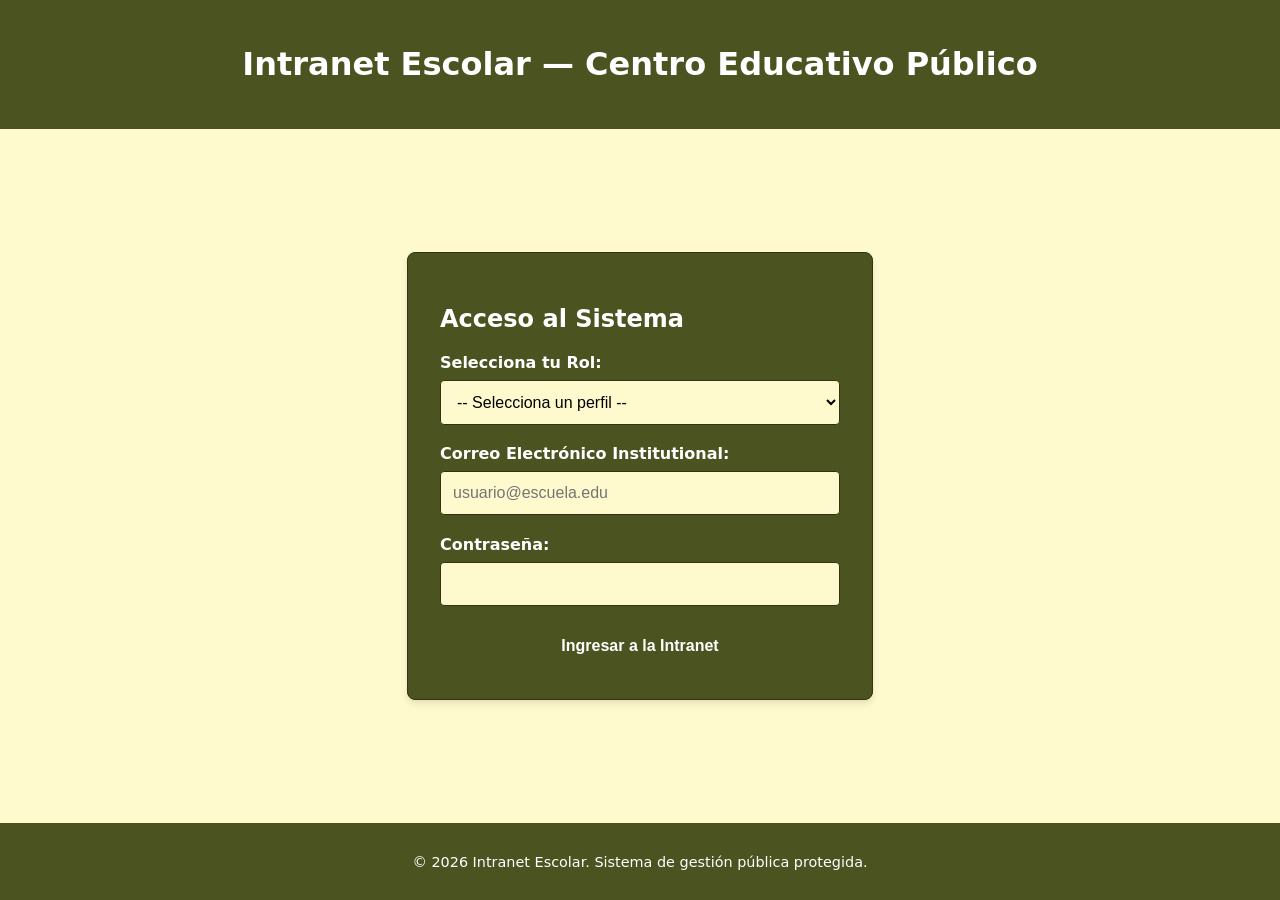
<file: src/index.html>
<!DOCTYPE html>
<html lang="es">

<head>
    <meta charset="UTF-8">
    <meta name="viewport" content="width=device-width, initial-scale=1.0">
    <title>Intranet Escolar — Inicio de Sesión</title>
    <link rel="stylesheet" href="css/styles.css">
</head>

<body>
    <header>
        <h1>Intranet Escolar — Centro Educativo Público</h1>
    </header>

    <main class="login-container">
        <section class="login-card">
            <!-- Contenedor dinámico para mostrar la información académica -->
            <section id="dashboard" class="login-card" style="display: none; margin-top: 20px;">
                <h2 id="dashboard-title">Panel Académico</h2>
                <div id="academic-data"></div>
            </section>
            <h2>Acceso al Sistema</h2>
            <form id="login-form">
                <div class="form-group">
                    <label for="role">Selecciona tu Rol:</label>
                    <select id="role" name="role" required>
                        <option value="" disabled selected>-- Selecciona un perfil --</option>
                        <option value="admin">Administrador</option>
                        <option value="docente">Personal Docente</option>
                        <option value="estudiante">Estudiante / Familia</option>
                    </select>
                </div>

                <div class="form-group">
                    <label for="email">Correo Electrónico Institutional:</label>
                    <input type="email" id="email" name="email" placeholder="usuario@escuela.edu" required>
                </div>

                <div class="form-group">
                    <label for="password">Contraseña:</label>
                    <input type="password" id="password" name="password" required>
                </div>

                <button type="submit" class="btn-primary">Ingresar a la Intranet</button>
            </form>
        </section>
    </main>

    <footer>
        <p>&copy; 2026 Intranet Escolar. Sistema de gestión pública protegida.</p>
    </footer>
    <script src="js/grades.js"></script>
    <script src="js/auth.js"></script>

</body>

</html>
</file>
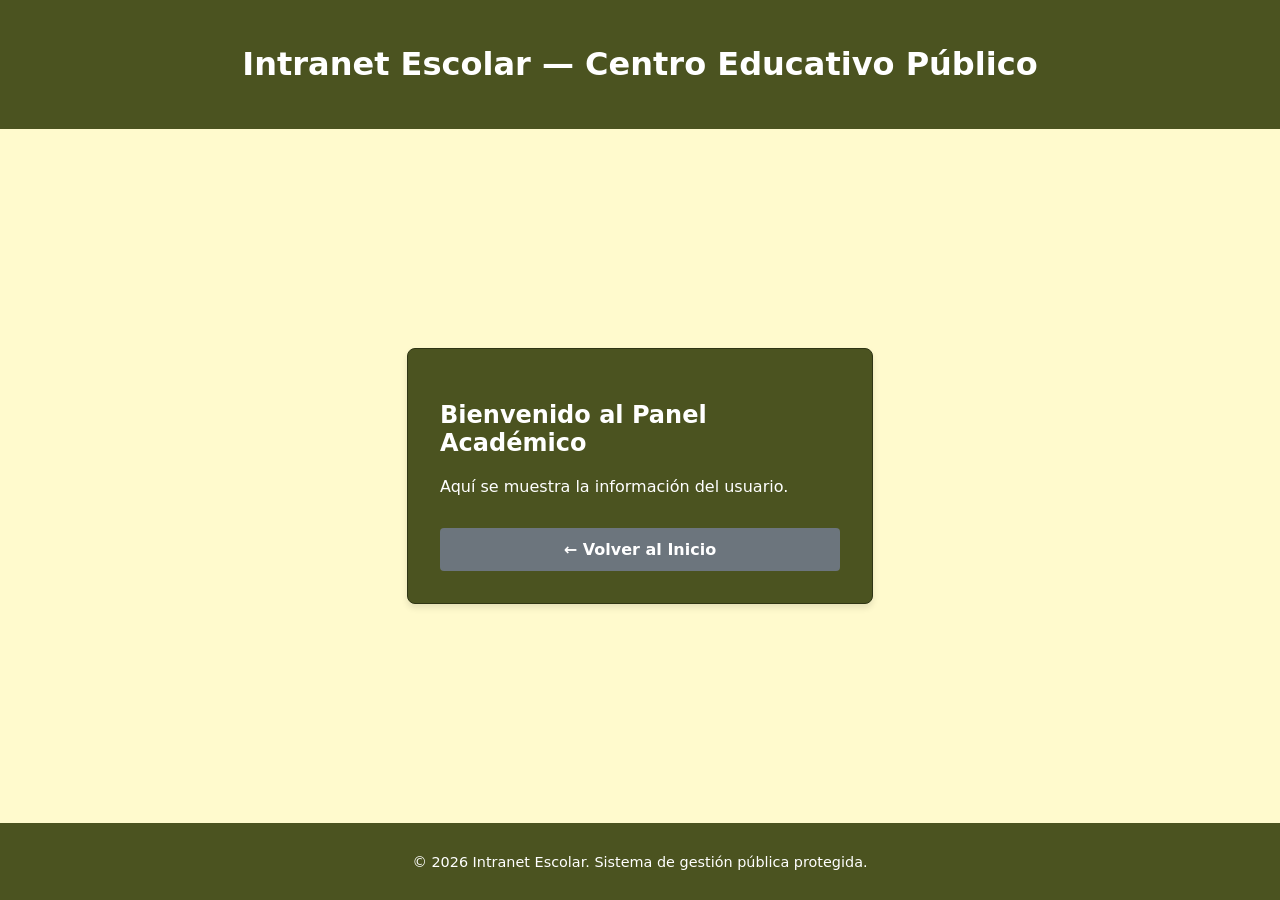
<file: src/dashboard.html>
<!DOCTYPE html>
<html lang="es">
<head>
    <meta charset="UTF-8">
    <meta name="viewport" content="width=device-width, initial-scale=1.0">
    <title>Intranet Escolar — Panel Principal</title>
    <link rel="stylesheet" href="css/styles.css">
</head>
<body>
    <header>
        <h1>Intranet Escolar — Centro Educativo Público</h1>
    </header>

    <main class="login-container">
        <section class="login-card">
            <h2>Bienvenido al Panel Académico</h2>
            <p>Aquí se muestra la información del usuario.</p>
            
            <!-- BOTÓN PARA REGRESAR A LA PRIMERA PÁGINA -->
            <a href="index.html" class="btn-secondary">← Volver al Inicio</a>
        </section>
    </main>

    <footer>
        <p>&copy; 2026 Intranet Escolar. Sistema de gestión pública protegida.</p>
    </footer>
</body>
</html>
</file>
<file: src/css/styles.css>
/* Variables para colores de alto contraste (Cumple RNF-01 de Accesibilidad) */
:root {
    --primary-color: #4B5320;
    /* Verde militar */
    --background-color: #FFFACD;
    /* Amarillo claro */
    --text-color: #FFFFFF;
    /* Letras blancas */
    --card-bg: #4B5320;
    /* Verde militar para tarjetas */
    --border-color: #2F3514;
    /* Verde oscuro */
    --focus-ring: #8A9A5B;
    /* Verde claro */
}

body {
    font-family: system-ui, -apple-system, sans-serif;
    background-color: var(--background-color);
    color: var(--text-color);
    margin: 0;
    padding: 0;
    display: flex;
    flex-direction: column;
    min-height: 100vh;
}

header {
    background-color: var(--primary-color);
    color: white;
    text-align: center;
    padding: 1.5rem;
}

.login-container {
    flex: 1;
    display: flex;
    justify-content: center;
    align-items: center;
    padding: 2rem;
}

.login-card {
    background: var(--card-bg);
    border: 1px solid var(--border-color);
    border-radius: 8px;
    padding: 2rem;
    width: 100%;
    max-width: 400px;
    box-shadow: 0 4px 6px rgba(0, 0, 0, 0.1);
}

.form-group {
    margin-bottom: 1.2rem;
}

label {
    display: block;
    margin-bottom: 0.5rem;
    font-weight: bold;
}

input,
select {
    width: 100%;
    padding: 0.75rem;
    border: 1px solid var(--border-color);
    border-radius: 4px;
    box-sizing: border-box;
    font-size: 1rem;
    color: #000000;
    background-color: var(--background-color);
}

input:focus,
select:focus {
    outline: 3px solid var(--focus-ring);
}

.btn-primary {
    width: 100%;
    padding: 0.75rem;
    background-color: var(--primary-color);
    color: white;
    border: none;
    border-radius: 4px;
    font-size: 1rem;
    font-weight: bold;
    cursor: pointer;
}

.btn-primary:hover {
    background-color: #3A4018;
}

footer {
    text-align: center;
    padding: 1rem;
    background-color: var(--primary-color);
    color: var(--text-color);
    font-size: 0.9rem;
}

/* Estilos para el botón de regresar */
.btn-secondary {
    display: inline-block;
    width: 100%;
    text-align: center;
    padding: 0.75rem;
    background-color: #6c757d;
    color: white;
    text-decoration: none;
    border-radius: 4px;
    font-size: 1rem;
    font-weight: bold;
    box-sizing: border-box;
    margin-top: 1rem;
    transition: background-color 0.2s ease;
}

.btn-secondary:hover {
    background-color: #5a6268;
}

/* Estilos para el botón de regresar */
.btn-secondary {
    display: inline-block;
    width: 100%;
    text-align: center;
    padding: 0.75rem;
    background-color: #6c757d;
    color: white;
    text-decoration: none;
    border-radius: 4px;
    font-size: 1rem;
    font-weight: bold;
    box-sizing: border-box;
    margin-top: 1rem;
    transition: background-color 0.2s ease;
}

.btn-secondary:hover {
    background-color: #5a6268;
}
</file>
